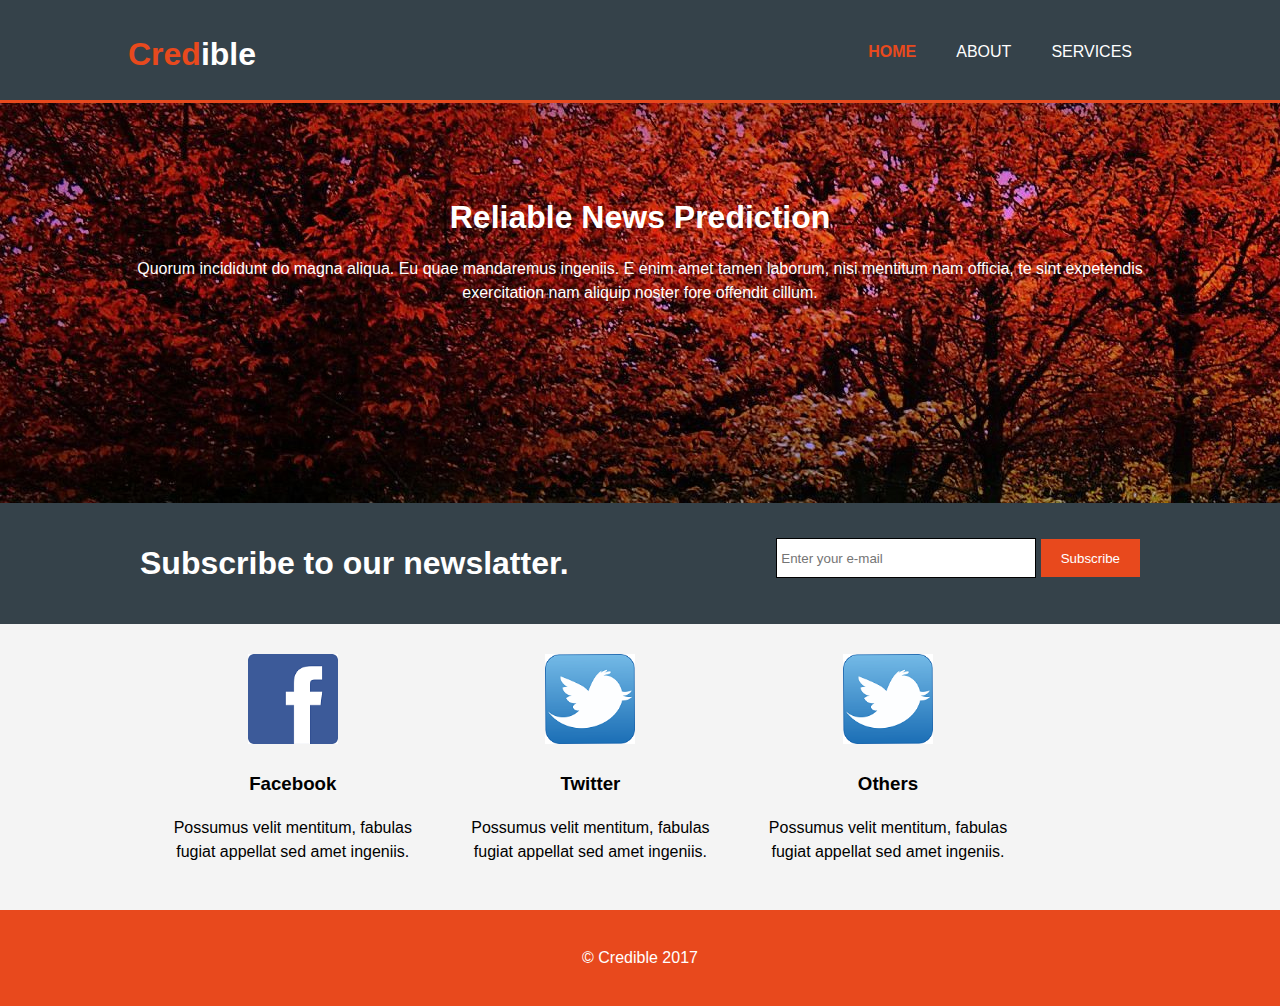
<file: index.html>
<!DOCTYPE html>

<html lang="en">

    <head>
        <title>Credible | Welcome</title>
        
        <meta charset="utf-8">
        <meta name="viewport" content="width=device-width">
        <meta name="description" content="A dummy website for SIH project">
        <meta name="keywords" content="Dynamic Constants, SIH, MIB10">
        <meta name="author" content="Dynamic Constants">
        
        <link rel="stylesheet" href="css/basic.css">
    </head>
    
    <body>
        
        <header>
            <div class="container">
                <div id="branding">
                    <h1><span class="highlight">Cred</span>ible</h1>
                </div>
                <nav>
                    <ul>
                        <li class="current"><a href="index.html">Home</a></li>
                        <li><a href="about.html">About</a></li>
                        <li><a href="services.html">Services</a></li>
                    </ul>
                </nav>
            </div>
        </header>
        
        <section id="showcase">
            <div class="container">
                <h1>Reliable News Prediction</h1>
                <p>
                    Quorum incididunt do magna aliqua. Eu quae mandaremus ingeniis. E enim amet 
                    tamen laborum, nisi mentitum nam officia, te sint expetendis exercitation nam 
                    aliquip noster fore offendit cillum.
                </p>
            </div>
        </section>
        
        <section id="newslatter">
            <div class="container">
                <h1>Subscribe to our newslatter.</h1>
                <form action="process.php" method="post">
                    <input type="email" placeholder="Enter your e-mail" name="email">
                    <button type="submit" class="button_01">Subscribe</button>
                </form>
            </div>
        </section>
        
        <section id="boxes">
            <div class="container">
                <div class="box">
                    <img src="images/fb_logo_02_128px.png" alt="logo of facebook">
                    <h3>Facebook</h3>
                    <p>
                        Possumus velit mentitum, fabulas fugiat appellat sed amet ingeniis.
                    </p>
                </div>
                <div class="box">
                    <img src="images/twitter_logo_02_128px.png" alt="logo of twitter">
                    <h3>Twitter</h3>
                    <p>
                        Possumus velit mentitum, fabulas fugiat appellat sed amet ingeniis.
                    </p>
                </div>
                <div class="box">
                    <img src="images/twitter_logo_02_128px.png" alt="logo of twitter">
                    <h3>Others</h3>
                    <p>
                        Possumus velit mentitum, fabulas fugiat appellat sed amet ingeniis.
                    </p>
                </div>
            </div>
        </section>
        
        <footer>
            <p>&copy; Credible 2017</p>
        </footer>
        
    </body>

</html>
</file>
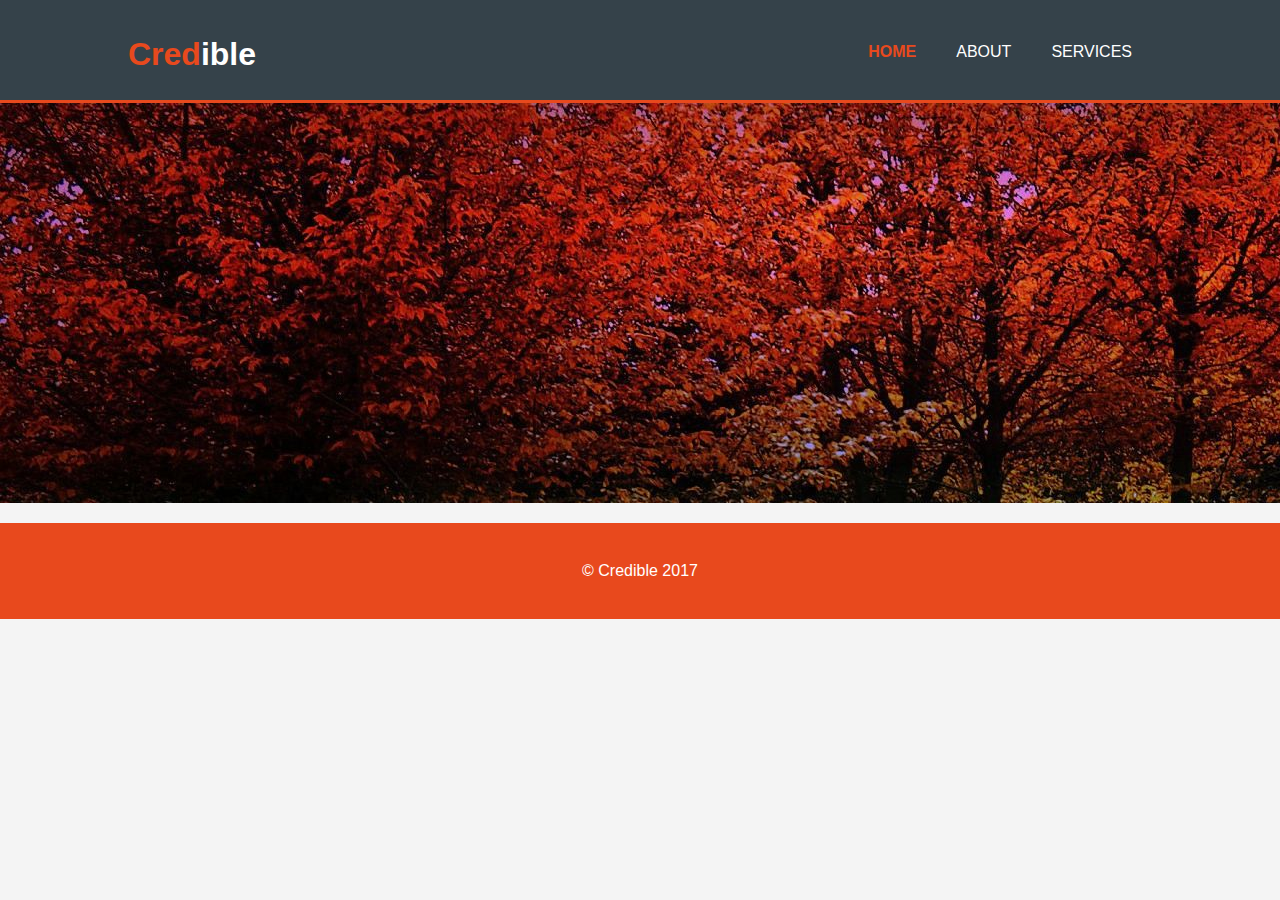
<file: about.html>
<!DOCTYPE html>

<html lang="en">

    <head>
        <title>Credible | About</title>
        
        <meta charset="utf-8">
        <meta name="viewport" content="width=device-width">
        <meta name="description" content="A dummy website for SIH project">
        <meta name="keywords" content="Dynamic Constants, SIH, MIB10">
        <meta name="author" content="Dynamic Constants">
        
        <link rel="stylesheet" href="css/basic.css">
    </head>
    
    <body>
        <header>
            <div class="container">
                <div id="branding">
                    <h1><span class="highlight">Cred</span>ible</h1>
                </div>
                <nav>
                    <ul>
                        <li class="current"><a href="index.html">Home</a></li>
                        <li><a href="about.html">About</a></li>
                        <li><a href="services.html">Services</a></li>
                    </ul>
                </nav>
            </div>
        </header>

        <section id="showcase"></section>
        
        <footer>
            <p>&copy; Credible 2017</p>
        </footer>
    </body>

</html>
</file>
<file: css/basic.css>
body{
    margin: 0;
    padding: 0;
    
    background-color: #f4f4f4;
    
    font: 100%/1.5 normal Arial, Helvetica, sans-serif;
}

.container{
    width: 80%;
    
    margin: auto;
    overflow: hidden;
}

ul{
    margin: 0;
    padding: 0;
    
    list-style-type: none;
}

.button_01{
    height: 38px;
    background: #e8491d;
    
    border: none;
    padding: 0 20px;
    color: #ffffff;
}


header{
    min-height: 70px;
    
    padding-top: 30px;
    border-bottom: 3px solid #e8491d;
    
    background-color: #35424a;
    color: #ffffff;
}

header a{
    color: #ffffff;
    
    font-size: 1em;
    text-decoration: none;
    text-transform: uppercase;
}

header li{
    float: left;
    display: inline;
    
    padding: 0px 20px;
}

header #branding{
    float: left;
}

header #branding h1{
    margin: 0;
}

header nav{
    float: right;
    margin-top: 10px;
}

header .highlight, header .current a{
    color: #e8491d;
    
    font-weight: bold;
}

header a:hover{
    color: #cccccc;
    
    font-weight: bold;
}

#showcase{
    min-height: 400px;
    background: url('../images/show_01.jpg') no-repeat;
    
    text-align: center;
    color: #ffffff;
}

#showcase h1{
    margin: 90px 0 10px 0;
    font-size: 2em;
}

#newslatter{
    padding: 15px;
    color: #ffffff;
    
    background: #35424a;
}

#newslatter h1{
    float: left;
}

#newslatter form{
    float: right;
    
    margin-top: 20px;
}

#newslatter input[type="email"]{
    height: 30px;
    width: 250px;
    
    border: 1px solid #000000;
    padding: 4px;
}

#boxes{
    margin: 20px;
}

#boxes .box{
    float: left;
    width: 30%;
    padding: 10px;
    box-sizing: border-box;
    text-align: center;
}

#boxes .box img{
    width: 90px;
    height: auto;
}

footer{
    padding: 20px;
    margin-top: 20px;
    
    color: #ffffff;
    background: #e8491d;
    
    text-align: center;
}

/* Media Quaries */

@media(max-width: 1000px){
    #newslatter h1, #newslatter form{
        float: none;
        text-align: center;
        width: 100%;
    }
}

@media(max-width: 768px){
    header #branding, header nav, header nav li{
        float: none;
        text-align: center;
        width: 100%;
    }
    #newslatter button{
        display: block;
        width: 100%;
    }
    #newslatter input[type="email"]{
        width: 100%;
        margin-bottom: 10px;
    }
}

@media(max-width: 500px){
    header nav{
        font-size: 0.8em;
    }
    #boxes .box{
        float: none;
        width: 100%;
    }
    #boxes .box h3{
        margin-bottom: 0px;
        text-decoration: underline;
    }
    #boxes .box p{
        margin-top: 0px;
    }
    header li{
        padding: 0px 5px;
    }
}
</file>
